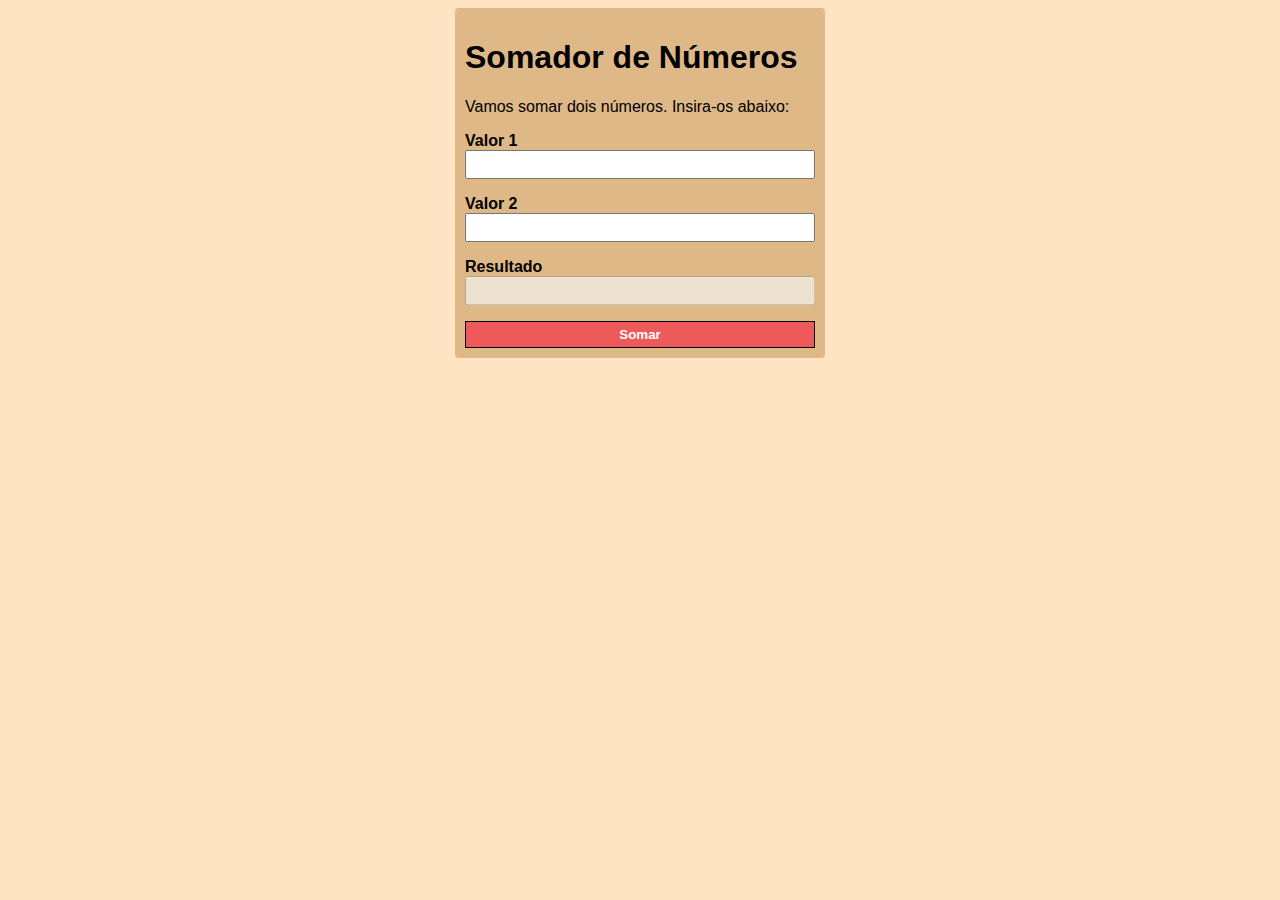
<file: TAEQ/index.html>
<!DOCTYPE html>
<html lang="pt-BR">
<head>
    <meta charset="UTF-8">
    <meta http-equiv="X-UA-Compatible" content="IE=edge">
    <meta name="viewport" content="width=device-width, initial-scale=1.0">
    <title>Somador</title>
    <script src="script.js" defer></script>
    <link rel="stylesheet" href="style.css">
</head>
<body>

        <div id="formSomador">

            <h1>Somador de Números</h1>
            <p>Vamos somar dois números. Insira-os abaixo: </p>
            <p>
                <label for="n1">Valor 1</label>
                <input type="number" id="n1" required>
            </p>
            <p>
                <label for="n2">Valor 2</label>
                <input type="number" id="n2" required>
            </p>
            <p>
                <label for="resultado">Resultado</label>
                <input type="text"  id="resultado" disabled>
            </p>
            <input type="button" id="btnSomar" value="Somar" onclick="somar()">
        </div>

    
    
</body>
</html>
</file>
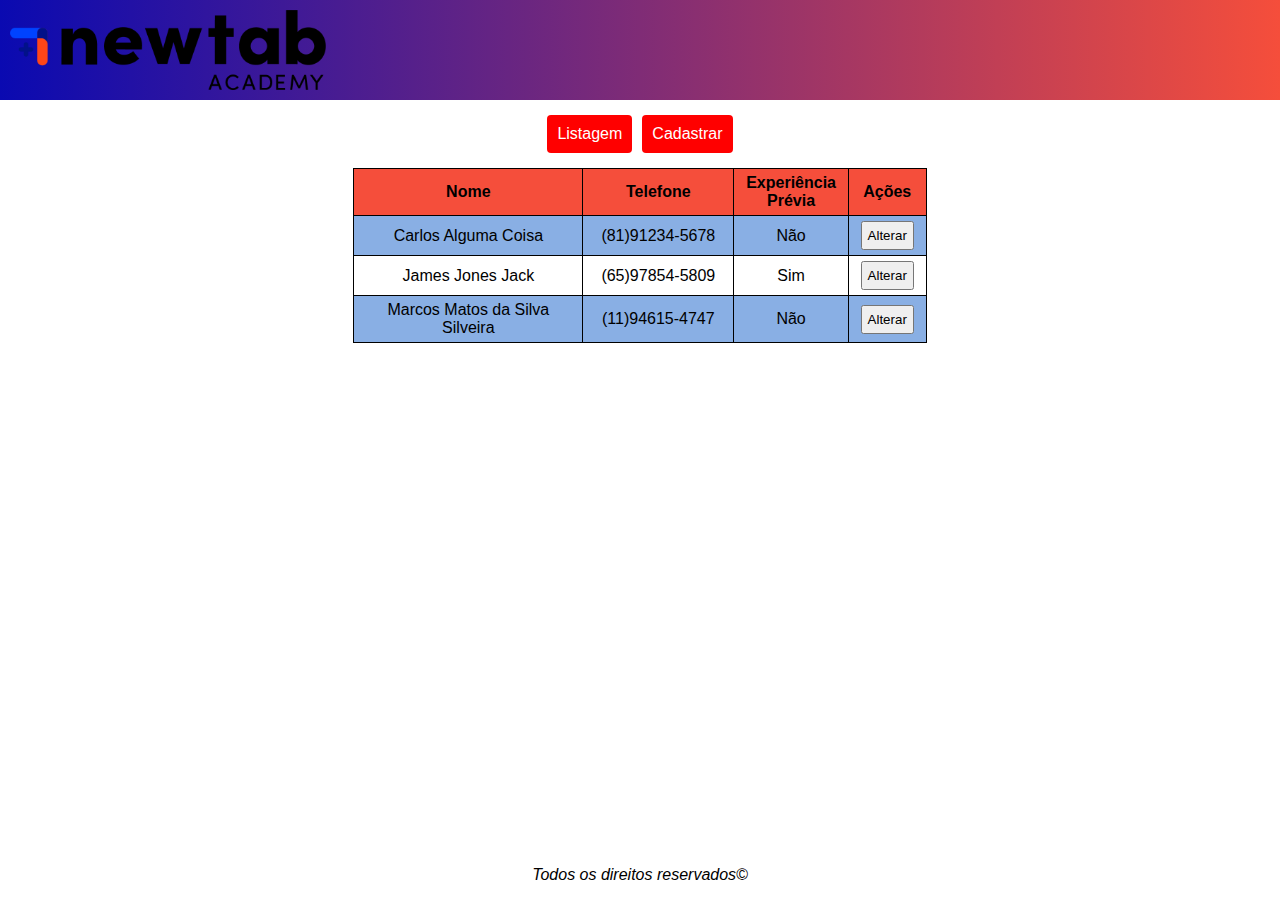
<file: HTML-CSS/Projeto guiado/index.html>
<!DOCTYPE html>
<html lang="pt-BR">

<head>
    <meta charset="UTF-8">
    <meta http-equiv="X-UA-Compatible" content="IE=edge">
    <meta name="viewport" content="width=device-width, initial-scale=1.0">
    <title>Document</title>
    <link rel="stylesheet" href="assets/styles/style.css">
    <link rel="stylesheet" href="assets/styles/table.css">
</head>
<body>

    <header>
        <a href="index.html" >
            <img src="assets/img/new-tab-academy-logo.png" alt="new-tab-academy-logo"
            class="logo">
        </a>
    </header>

    <main>

        <div class="menu">
            <a href="index.html" class="listagem">Listagem</a>
            <a href="form.html" class="cadastro">Cadastrar</a>
        </div>

        <section id="listagem-usuários">
            <table>
                <tr>
                    <th>Nome</th>
                    <th>Telefone</th>
                    <th>Experiência Prévia</th>
                    <th>Ações</th>
                </tr>

                <tr>
                    <td>Carlos Alguma Coisa</td>
                    <td>(81)91234-5678</td>
                    <td>Não</td>
                    <td><button class="btnAlterar">Alterar</button></td>
                </tr>

                <tr>
                    <td>James Jones Jack</td>
                    <td>(65)97854-5809</td>
                    <td>Sim</td>
                    <td><button class="btnAlterar">Alterar</button></td>
                </tr>

                <tr>
                    <td>Marcos Matos da Silva Silveira</td>
                    <td>(11)94615-4747</td>
                    <td>Não</td>
                    <td><button class="btnAlterar">Alterar</button></td>
                </tr>

            </table>
        </section>

        

    </main>

    <footer>
        <p>Todos os direitos reservados&copy</p>
    </footer>
    
</body>
</html>
</file>
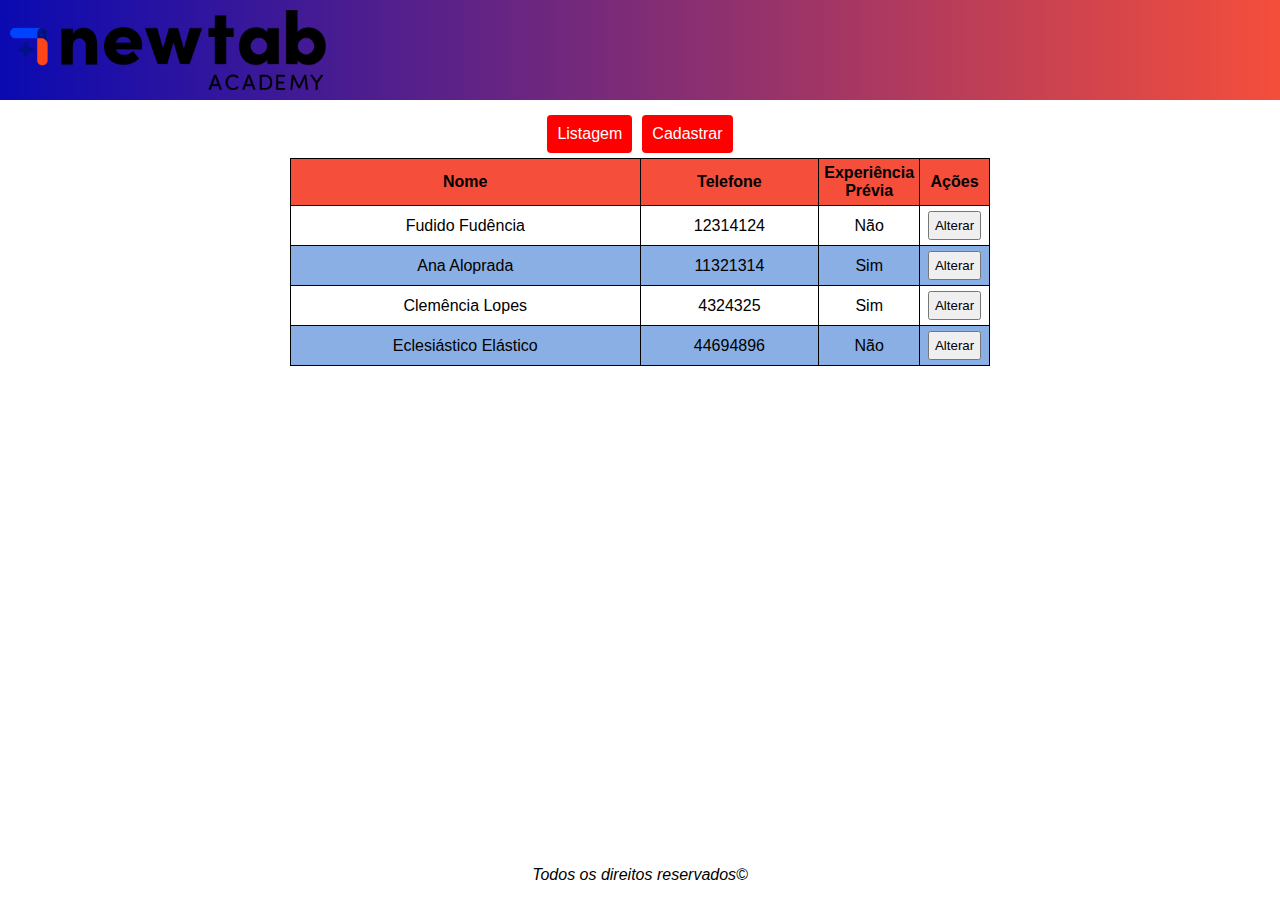
<file: Javascript/Projeto Guiado/index.html>
<!DOCTYPE html>
<html lang="pt-BR">

<head>
    <meta charset="UTF-8">
    <meta http-equiv="X-UA-Compatible" content="IE=edge">
    <meta name="viewport" content="width=device-width, initial-scale=1.0">
    <title>Document</title>
    <link rel="stylesheet" href="assets/styles/style.css">
    <link rel="stylesheet" href="assets/styles/table.css">
    <script src="assets/scripts/tabela.js" defer></script>
</head>
<body>

    <header>
        <a href="index.html" >
            <img src="assets/img/new-tab-academy-logo.png" alt="new-tab-academy-logo"
            class="logo">
        </a>
    </header>

    <main>

        <div class="menu">
            <a href="index.html" class="listagem">Listagem</a>
            <a href="form.html" class="cadastro">Cadastrar</a>
        </div>

        <section id="listagem-usuários">

            <table id="lista">

                <thead id="table-head">
                    <tr>
                        <th>Nome</th>
                        <th>Telefone</th>
                        <th>Experiência Prévia</th>
                        <th>Ações</th>
                    </tr>
                </thead>

                <tbody id="table-body">
                </tbody>
            
            </table>
        </section>

        

    </main>

    <footer>
        <p>Todos os direitos reservados&copy</p>
    </footer>
    
</body>
</html>
</file>
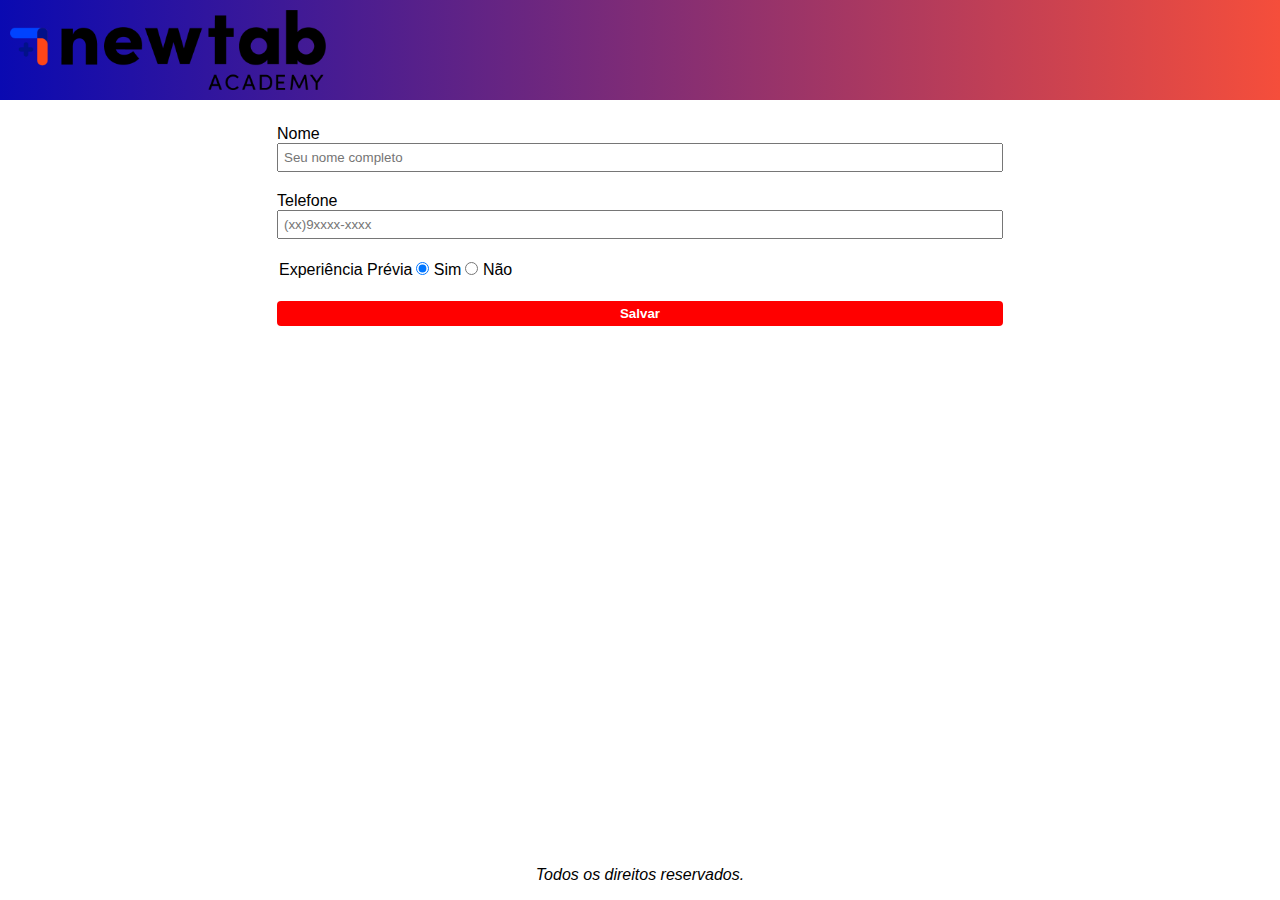
<file: HTML-CSS/Projeto guiado/form.html>
<!DOCTYPE html>
<html lang="pt-BR">

<head>
    <meta charset="UTF-8">
    <meta http-equiv="X-UA-Compatible" content="IE=edge">
    <meta name="viewport" content="width=device-width, initial-scale=1.0">
    <title>Formulário de cadastro</title>
    <link rel="stylesheet" href="assets/styles/style.css">
    <link rel="stylesheet" href="assets/styles/form.css">
</head>
<body>

    <header>
        <a href="index.html" >
            <img src="assets/img/new-tab-academy-logo.png" alt="new-tab-academy-logo"
            class="logo">
        </a>
    </header>

    <main>

        <form action="">

            <div class="form-input">
                <label for="nome">Nome</label>
                <input type="text" id="nome" placeholder="Seu nome completo" required>
            </div>

            <div class="form-input">
                <label for="telefone">Telefone</label>
                <input type="tel" id="telefone" placeholder="(xx)9xxxx-xxxx" required>
            </div>

            <div class="form-input radios">

                <div>
                    <label>Experiência Prévia</label>
                </div>

                <div>
                    <input type="radio" name="exp" id="exp-s" value="sim" checked>
                    <label for="exp-s">Sim</label>
                </div>

                <div>
                    <input type="radio" name="exp" id="exp-n" value="não">
                    <label for="exp-n">Não</label>
                </div>
            </div>

            <div class="form-input">
                <input type="submit" value="Salvar">
            </div>
        </form>
        
    </main>

    <footer>
        <p>Todos os direitos reservados.</p>
    </footer>
    
</body>
</html>
</file>
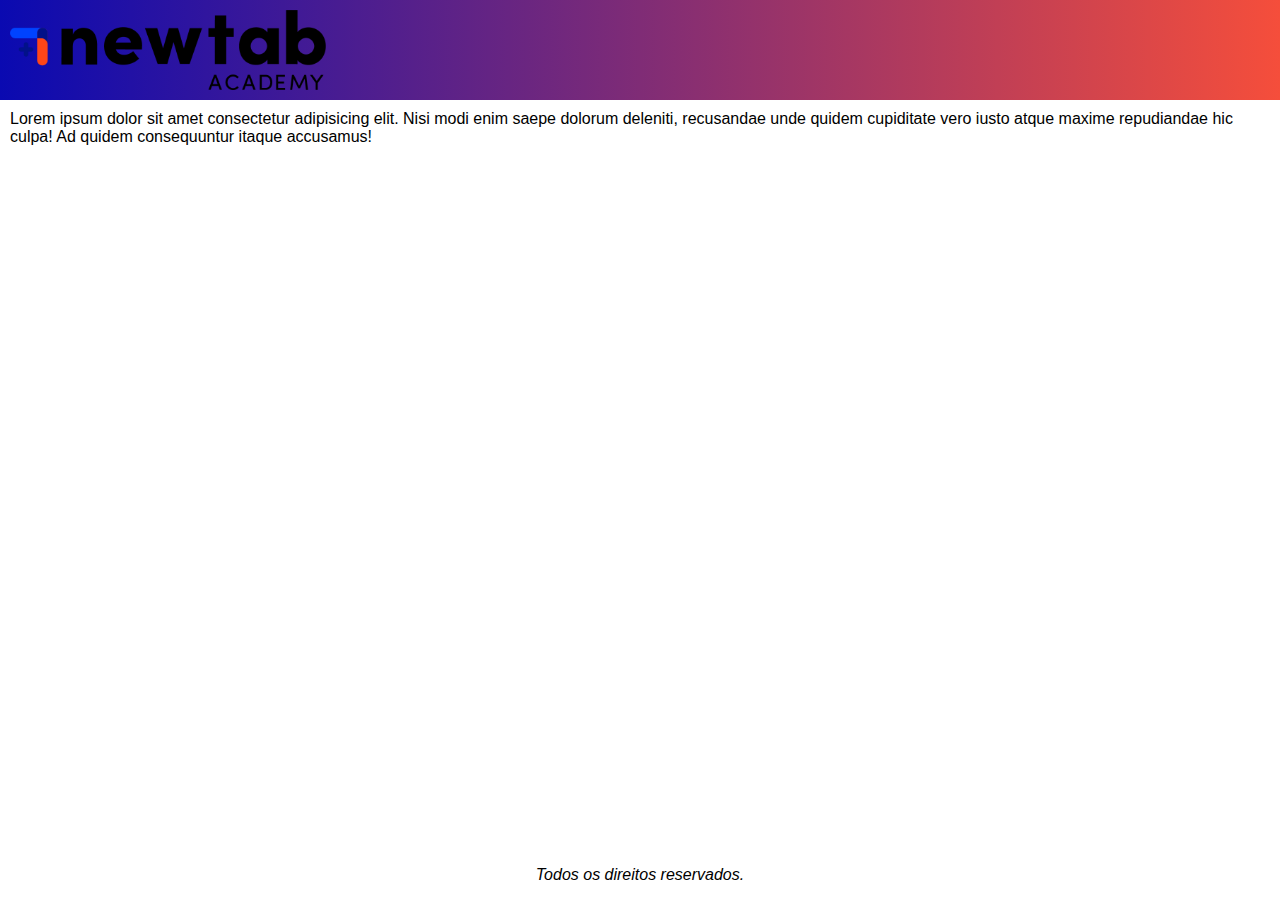
<file: HTML-CSS/Projeto guiado/forn.html>
<!DOCTYPE html>
<html lang="pt-BR">

<head>
    <meta charset="UTF-8">
    <meta http-equiv="X-UA-Compatible" content="IE=edge">
    <meta name="viewport" content="width=device-width, initial-scale=1.0">
    <title>Cadastro de usuário</title>
    <link rel="stylesheet" href="assets/styles/style.css">
</head>
<body>

    <header>
        <img src="assets/img/new-tab-academy-logo.png" alt="new-tab-academy-logo"
        class="logo"
        >
    </header>

    <main>
        Lorem ipsum dolor sit amet consectetur adipisicing elit. Nisi modi enim saepe dolorum deleniti, recusandae unde quidem cupiditate vero iusto atque maxime repudiandae hic culpa! Ad quidem consequuntur itaque accusamus!

    </main>

    <footer>
        <p>Todos os direitos reservados.</p>
    </footer>
    
</body>
</html>
</file>
<file: TAEQ/style.css>
/*Geral*/
body{
    background-color: bisque;
    font-family: Arial, Helvetica, sans-serif;
}

/*div do formulário*/
#formSomador{
    max-width: 350px;
    padding: 10px;
    margin: auto;
    background-color: burlywood;
    border-radius: 4px;
}

/*Inputs e labels*/
label, input{
    display: block;
    box-sizing: border-box;
}

label{
    font-weight: bold;
}

input{
    width: 100%;
    padding: 5px;
}

#resultado{
    overflow: scroll-x;
}

/*Botão somar*/
#btnSomar{
    cursor: pointer;
    border: 1px solid black;
    background-color: rgb(238, 89, 89);
    color: white;
    font-weight: bold;
    transition: background-color 2s;
}

#btnSomar:hover{
    background-color: rgb(10, 177, 10);
    transition: background-color 2s;
}
</file>
<file: HTML-CSS/Projeto guiado/assets/styles/style.css>
*{
    margin: 0px;
    box-sizing: border-box;
}

/* tags principais -----------------------------------------------------------*/
body{
    display: grid;
    height: 100vh;
    grid-template-rows: 100px 1fr 50px;
    grid-template-areas: 'header' 'main' 'footer';
    font-family: Verdana, Geneva, Tahoma, sans-serif;
}

header{
    display: flex;
    grid-area: header;
    padding: 10px;
    background-image: linear-gradient(to left, #f54e3b, #0a0ab1);
}

.logo{
    height: 100%;
}


/* tags semânticas -----------------------------------------------------------*/
main{
    grid-area: main;
    padding: 10px;
}

.menu{
    display: flex;
    justify-content: center;
}

.menu a{
    padding: 10px;
    margin: 5px;
    background-color: red;
    color: white;
    border-radius: 4px;
    text-decoration: none;
    transition: background-color 0.5s;
}

.menu a:hover{
    background-color: blue;
    transition: background-color 0.5s;
}


/* footer --------------------------------------------------------------------*/
footer{
    grid-area: footer;
    text-align: center;
    align-self: center;
    font-style: italic;
}
</file>
<file: HTML-CSS/Projeto guiado/assets/styles/table.css>
/* tabela -------------------------------------------------------*/
table{
    display: flex;
    padding: 10px;
    border-collapse: collapse;
    justify-content: center;
    flex-grow: 2; 
}

/*primeira linha*/
tr:nth-child(1){
    background-color: #f54e3b;
}

/*colunas pares*/
tr:nth-child(2n){
    background-color: rgb(137, 175, 228);
}

/*botão alterar*/
.btnAlterar{
    padding: 5px;
    cursor: pointer;
}


/*colunas*/
th, td{
    text-align: center;
    border: 1px solid black;
    padding: 5px;
}

/*coluna nome*/
tr th:nth-child(1){
    width: 40%;
}

/*coluna ações*/
tr th:nth-child(3){
    width: 20%;
}
/*coluna experiência*/
tr th:nth-child(3){
    width: 20%;
}
</file>
<file: Javascript/Projeto Guiado/assets/styles/style.css>
*{
    margin: 0px;
    box-sizing: border-box;
}

/* tags principais -----------------------------------------------------------*/
body{
    display: grid;
    height: 100vh;
    grid-template-rows: 100px 1fr 50px;
    grid-template-areas: 'header' 'main' 'footer';
    font-family: Verdana, Geneva, Tahoma, sans-serif;
}

header{
    display: flex;
    grid-area: header;
    padding: 10px;
    background-image: linear-gradient(to left, #f54e3b, #0a0ab1);
}

.logo{
    height: 100%;
}


/* tags semânticas -----------------------------------------------------------*/
main{
    grid-area: main;
    padding: 10px;
}

.menu{
    display: flex;
    justify-content: center;
}

.menu a{
    padding: 10px;
    margin: 5px;
    background-color: red;
    color: white;
    border-radius: 4px;
    text-decoration: none;
    transition: background-color 0.5s;
}

.menu a:hover{
    background-color: blue;
    transition: background-color 0.5s;
}


/* footer --------------------------------------------------------------------*/
footer{
    grid-area: footer;
    text-align: center;
    align-self: center;
    font-style: italic;
}
</file>
<file: Javascript/Projeto Guiado/assets/styles/table.css>
/* tabela -------------------------------------------------------*/
table{
    
    margin: auto;
    max-width: 700px;
    padding: 5px;
    border-collapse: collapse;
    justify-content: center;
    flex-grow: 2; 
}

/* cabeçalhos da tabela */
thead{background-color: #f54e3b;}

/* linhas do corpo da tabela */
tbody tr:nth-child(2n){background-color: rgb(137, 175, 228);}

/*botão alterar*/
.btnAlterar{
    padding: 5px;
    cursor: pointer;
}

/*colunas*/
th, td{
    text-align: center;
    border: 0.5px solid black;
    padding: 5px;
    width: 200px;
}

/*coluna nome*/
tr th:nth-child(1){width: 50%;}

/*coluna experiência*/
tr th:nth-child(3){width: 10%;}

/*coluna ações*/
tr th:nth-child(4){width: 10%;}
</file>
<file: HTML-CSS/Projeto guiado/assets/styles/form.css>
body{
    min-width: 320px;
}

main{
    display: flex;
    justify-content: center;
    align-items: flex-start;
}

/* formulário e seus elementos -----------------------------------------------*/
form{
    display: grid;
    padding: 5px;
    width: 60%;
    grid-template-columns: 1fr;
}

.form-input{
    display: flex;
    flex-direction: column;
    padding: 10px;
    width: 100%;
    padding: 10px;
}

#nome, #telefone{
    padding: 5px;
}

/* div com radios ------------------------------------------------------------*/
.radios{
    flex-direction: row;
    justify-content: flex-start;
}

/*cada div dentro da div com radios*/
.radios div{
    padding: 2px;
}

/* botão submit --------------------------------------------------------------*/
input[type=submit]{
    border: 0px;
    border-radius: 4px;
    padding: 5px;
    cursor: pointer;
    background-color: red;
    color: white;
    font-weight: bold;
    transition:  background-color 1s;
}

input[type=submit]:hover{
    background-color: green;
    transition:  background-color 1s;
}

@media (max-width: 530px){

    .radios{
        flex-direction: column;
        align-items: center;
    }
}
</file>
